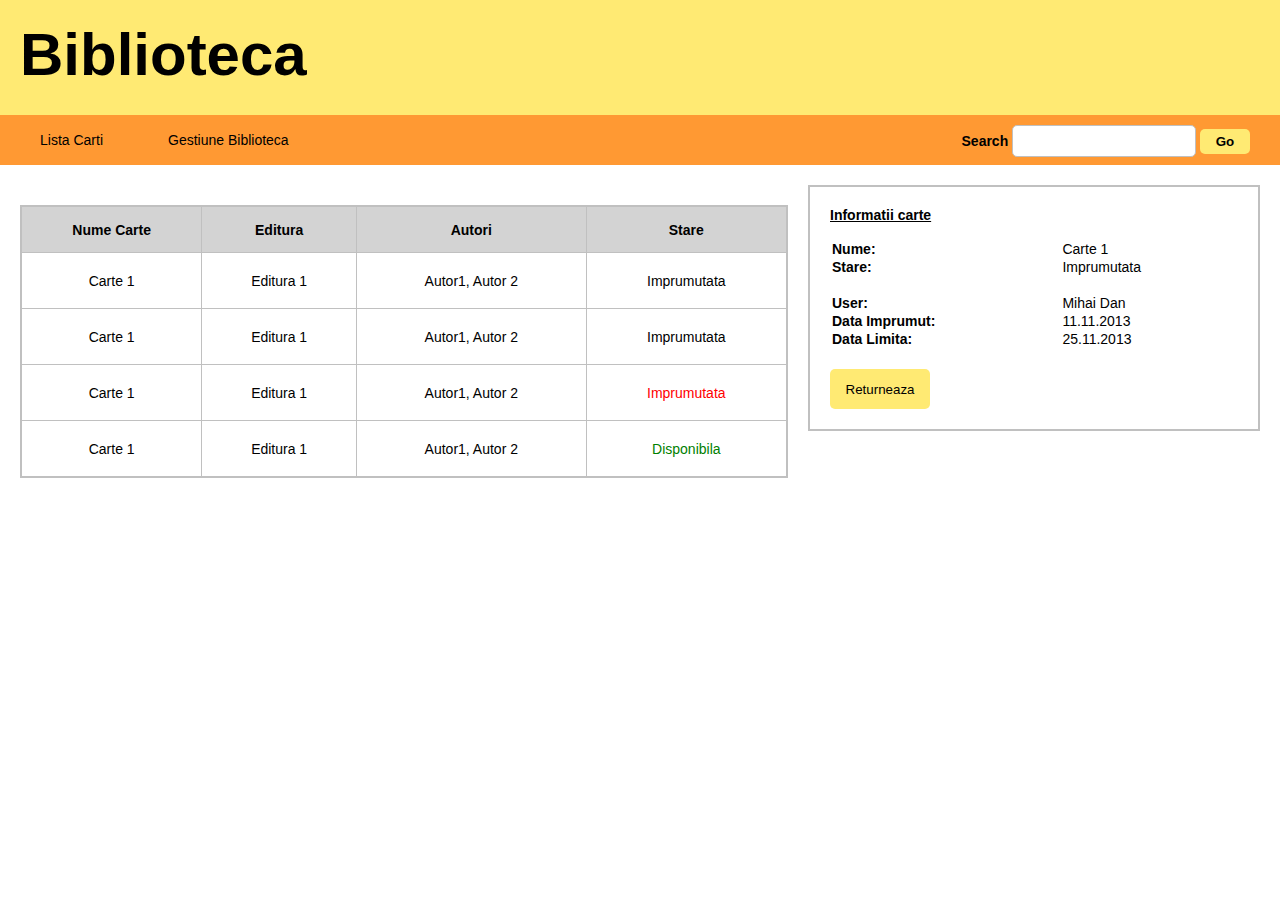
<file: src/main/webapp/index.html>
<!DOCTYPE html>
<html>
<head>
    <title>Biblioteca</title>
    <link media="all" type="text/css" rel="stylesheet" href="style.css">
</head>
<body>


<div id="wrapper">

    <div id='header'>

           <h1>Biblioteca</h1>

    </div>

    <div id="menu-container">

        <div class="menu">
            <ul>
                <li><a href="#" >Lista Carti</a></li>
                <li><a href="#" id="current">Gestiune Biblioteca</a>
                    <ul>
                        <li><a href="#">Gestiune Autori</a></li>
                        <li><a href="#">Gestiune Carti</a></li>
                        <li><a href="#">Gestiune Utilizatori</a></li>
                    </ul>
                </li>

            </ul>

            <div id="search">

                <form action="" method="">

                    <span>Search</span>

                    <input type="text" value=""/>

                    <button type="submit"> Go </button>

                </form>

            </div><!-- search -->


        </div><!-- menu -->




    </div><!-- menu container -->

    <div class="clear"></div>

    <div id='main-container'>

           <div id="left-container" class="left inline">

                <table>
                    <thead>
                        <th>Nume Carte</th>
                        <th>Editura</th>
                        <th>Autori</th>
                        <th>Stare</th>
                    </thead>
                    <tbody>
                        <tr>
                            <td>Carte 1</td>
                            <td>Editura 1</td>
                            <td>Autor1, Autor 2</td>
                            <td>Imprumutata</td>
                        </tr>
                        <tr>
                            <td>Carte 1</td>
                            <td>Editura 1</td>
                            <td>Autor1, Autor 2</td>
                            <td>Imprumutata</td>
                        </tr>
                        <tr>
                            <td>Carte 1</td>
                            <td>Editura 1</td>
                            <td>Autor1, Autor 2</td>
                            <td class="red">Imprumutata</td>
                        </tr>
                        <tr>
                            <td>Carte 1</td>
                            <td>Editura 1</td>
                            <td>Autor1, Autor 2</td>
                            <td class="green">Disponibila</td>
                        </tr>
                    </tbody>

                </table>


           </div><!--left-container-->

            <div id="right-container" class="left inline">

                <div id="infos">

                    <h4>Informatii carte</h4>
                    <br/>
                    <table>
                        <tr>
                            <td>Nume:</td>
                            <td>Carte 1</td>
                        </tr>
                        <tr>
                            <td>Stare:</td>
                            <td>Imprumutata</td>
                        </tr>

                        <tr><td colspan="2">&nbsp;</td></tr>

                        <tr>
                            <td>User:</td>
                            <td>Mihai Dan</td>
                        </tr>
                        <tr>
                            <td>Data Imprumut:</td>
                            <td>11.11.2013</td>
                        </tr>
                        <tr>
                            <td>Data Limita:</td>
                            <td>25.11.2013</td>
                        </tr>

                    </table>

                    <button> Returneaza </button>

                </div>

            </div><!-- right container-->

    </div><!-- main container -->
    <div class="clear"></div>

</div>


</body>
</html>
</file>
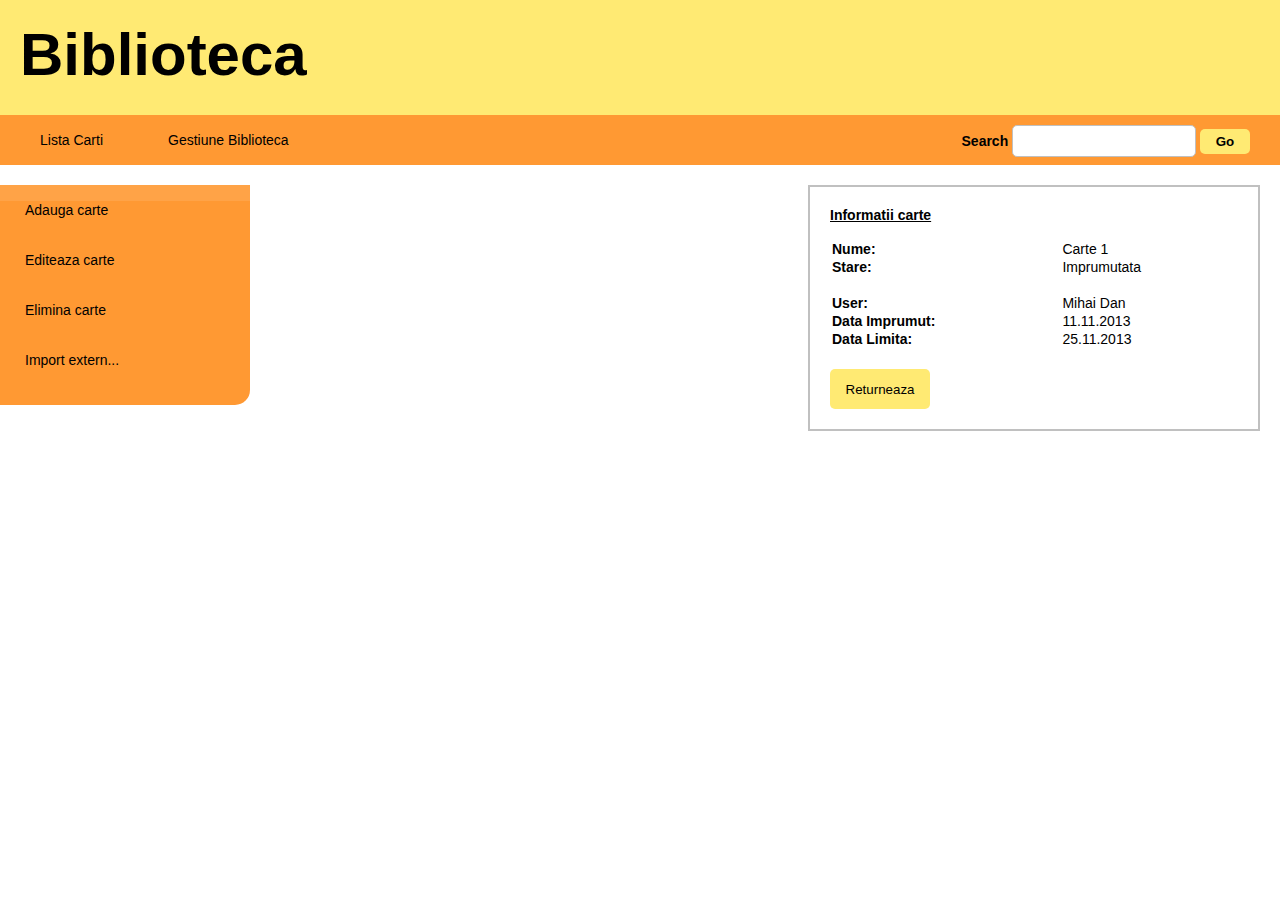
<file: src/main/webapp/gestiune_carti.html>
<!DOCTYPE html>
<html>
<head>
    <title>Biblioteca</title>
    <link media="all" type="text/css" rel="stylesheet" href="style.css">
</head>
<body>


<div id="wrapper">

    <div id='header'>

        <h1>Biblioteca</h1>

    </div>

    <div id="menu-container">

        <div class="menu">
            <ul>
                <li><a href="#" >Lista Carti</a></li>
                <li><a href="#" id="current">Gestiune Biblioteca</a>
                    <ul>
                        <li><a href="#">Gestiune Autori</a></li>
                        <li><a href="#">Gestiune Carti</a></li>
                        <li><a href="#">Gestiune Utilizatori</a></li>
                    </ul>
                </li>

            </ul>

            <div id="search">

                <form action="" method="">

                    <span>Search</span>

                    <input type="text" value=""/>

                    <button type="submit"> Go </button>

                </form>

            </div><!-- search -->


        </div><!-- menu -->

    </div><!-- menu container -->

    <div class="clear"></div>

    <div id='main-container'>

        <div id="left-container" class="left inline">

            <div class="leftTabMenu">
                <ul>
                    <li><a href="#" >Adauga carte</a></li>
                    <li><a href="#" >Editeaza carte</a></li>
                    <li><a href="#" >Elimina carte</a></li>
                    <li><a href="#" >Import extern...</a>
                        <ul>
                            <li><a href="#" >Import din fisier...</a></li>
                            <li><a href="#" >Import din server...</a></li>
                        </ul>
                    </li>
                </ul>
            </div>

        </div><!--left-container-->

        <div id="right-container" class="left inline">

            <div id="infos">

                <h4>Informatii carte</h4>
                <br/>
                <table>
                    <tr>
                        <td>Nume:</td>
                        <td>Carte 1</td>
                    </tr>
                    <tr>
                        <td>Stare:</td>
                        <td>Imprumutata</td>
                    </tr>

                    <tr><td colspan="2">&nbsp;</td></tr>

                    <tr>
                        <td>User:</td>
                        <td>Mihai Dan</td>
                    </tr>
                    <tr>
                        <td>Data Imprumut:</td>
                        <td>11.11.2013</td>
                    </tr>
                    <tr>
                        <td>Data Limita:</td>
                        <td>25.11.2013</td>
                    </tr>

                </table>

                <button> Returneaza </button>

            </div>

        </div><!-- right container-->

    </div><!-- main container -->
    <div class="clear"></div>

</div>


</body>
</html>
</file>
<file: src/main/webapp/style.css>
*{
    border:0;
    outline: none;
    margin: 0;
    padding: 0;
}

html, body{
    font-size: 14px;
    font-family: "Helvetica" , sans-serif;
    height: 100%;
}

.clear{
    clear: both;
}

.green {
    color: green;
}

.red {
    color:red;
}

.left{
    float:left;
}

.right{
    float:right;
}

.inline{
    display:inline;
}

#wrapper{
    min-height: 100%;
    font-size: 1em;
    min-width: 1140px;
}

#header {
    background-color: #ffea73;
    height:75px;
    padding:20px;
    font-size:30px;
}



.menu{
    border:none;
    border:0px;
    margin:0px;
    padding:0px;
    font: 67.5% "Lucida Sans Unicode", "Bitstream Vera Sans", "Trebuchet Unicode MS", "Lucida Grande", Verdana, Helvetica, sans-serif;
    font-size:14px;
    font-weight:bold;
}
.menu {
    background:#F93;
    height:50px;
    list-style:none;
    margin:0;
    padding:0;
    /*-webkit-border-bottom-left-radius: 15px;*/
    /*-moz-border-bottom-left-radius: 15px;*/
    /*-webkit-border-bottom-right-radius: 15px;*/
    /*-moz-border-bottom-right-radius: 15px;*/
    /*border-bottom-left-radius: 15px;*/
    /*border-bottom-right-radius: 15px;*/
    /*-webkit-box-shadow: inset 0px 16px 0px 0px rgba(255, 255, 255, .1);*/
    /*-moz-box-shadow: inset 0px 16px 0px 0px rgba(255, 255, 255, .1);*/
    /*box-shadow: inset 0px 16px 0px 0px rgba(255, 255, 255, .1);*/

}

.menu ul {
    list-style:none;
    width:50%;
}
.menu li{
    float:left;
    padding:0px 0px 0px 15px;
}
.menu li a{
    color:#000;
    display:block;
    font-weight:normal;
    line-height:50px;
    margin:0px;
    padding:0px 25px;
    text-align:center;
    text-decoration:none;
}
.menu li a:hover{
    background:#C60;
    color:#FFFFFF;
    text-decoration:none;
    -webkit-box-shadow: inset 0px 0px 7px 2px rgba(0, 0, 0, .3);
    -moz-box-shadow: inset 0px 0px 7px 2px rgba(0, 0, 0, .3);
    box-shadow: inset 0px 0px 7px 2px rgba(0, 0, 0, .3);
}
.menu ul li:hover a{
    background:#C60;
    color:#FFFFFF;
    text-decoration:none;
}
.menu li ul{
    display:none;
    height:auto;
    padding:0px;
    margin:0px;
    border:0px;
    position:absolute;
    width:200px;
    z-index:200;
}
.menu li:hover ul{
    display:block;
}
.menu li li {
    display:block;
    float:none;
    margin:0px;
    padding:0px;
    width:200px;
    background:#F93;
}
.menu li:hover li a{
    background:none;
}
.menu li ul a{
    display:block;
    height:50px;
    font-size:12px;
    font-style:normal;
    margin:0px;
    padding:0px 10px 0px 15px;
    text-align:left;
}

#search {
    display:inline;
    float:right;
    margin-top:10px;
}

#search input{
    height: 30px;
    /*float: right;*/
    margin-right: 20px 0;
    padding-left: 5px;
    border: 1px solid silver;
    border-radius: 5px;
}

#search button{
    margin-right:30px;
    width:50px;
    height:25px;
    border-radius: 5px;
    background-color: #ffea73;
    font-weight:bold;
}

main-container{
    height:auto;

    width:100%;
}

#left-container{
    width:60%;
    margin-top:20px;
}

#left-container table{
    margin-top:20px;
    margin-left:20px;
    border-collapse: collapse;
    width:100%;
    border:2px solid silver;
}

#left-container table thead th{
    background-color: lightgrey;
    height:35px;
    padding:5px;
    border-right:1px solid silver;
}


#infos {
    margin: 20px;
    margin-left: 40px;
    border: 2px solid silver;
    padding: 20px;
}

#infos h4 {
    text-decoration: underline;
}

#infos table{
    width:100%;
}

#infos table tr td:first-child{
    font-weight:bold;
}


#left-container table th:last-child {
    border-right:none;
}

#left-container table td{
    height:35px;
    border:1px solid silver;
    text-align:center;
}

#left-container table td{
    padding:10px
}

#right-container{
    width:40%;
}

#infos button{
    margin-top:20px;
    height: 40px;
    width: 100px;
    background-color: #ffea73;
    border-radius: 5px;
    cursor:pointer;
}

#infos button:hover{
    font-weight:bold;
}

button {
    cursor:pointer;
}


.leftTabMenu{


    border:none;
    border:0px;
    margin:0px;
    padding:0px;
    font: 67.5% Helvetica, sans-serif;
    font-size:14px;
    font-weight:bold;
    width: 250px;
}

.leftTabMenu ul{
    background:#F93;
    height:220px;
    list-style:none;
    margin:0;
    padding:0;
    -webkit-border-radius: 15px;
    -moz-border-radius: 15px;
    border-radius: 0px 0px 15px 0px;
    -webkit-box-shadow: inset 0px 16px 0px 0px rgba(255, 255, 255, .1);
    -moz-box-shadow: inset 0px 16px 0px 0px rgba(255, 255, 255, .1);
    box-shadow: inset 0px 16px 0px 0px rgba(255, 255, 255, .1);
}

.leftTabMenu li{
    float:bottom;
    padding:0px 0px 0px 0px;
}

.leftTabMenu li a{
    color:#000;
    display:block;
    font-weight:normal;
    line-height:50px;
    margin:0px;
    padding:0px 25px;
    text-align:left;
    text-decoration:none;
}

.leftTabMenu li a:hover{
    background:#C60;
    color:#FFFFFF;
    text-decoration:none;
    -webkit-box-shadow: inset 0px 0px 7px 2px rgba(0, 0, 0, .3);
    -moz-box-shadow: inset 0px 0px 7px 2px rgba(0, 0, 0, .3);
    box-shadow: inset 0px 0px 7px 2px rgba(0, 0, 0, .3);
}

.leftTabMenu ul li:hover a{
    background:#C60;
    color:#FFFFFF;
    text-decoration:none;
}
.leftTabMenu li ul{
    display:none;
    height:auto;
    padding:0px;
    margin:-50px 0px 0px 250px;
    border:0px;
    position:absolute;
    width:200px;
    z-index:200;
    border-radius:0px;
    border: 1px solid silver;
}

.leftTabMenu li:hover ul{
    display:block;
}

.leftTabMenu li li {
    display:block;
    float:none;
    margin:0px;
    padding:0px 0px 0px 0px;
    width:200px;
    background:#F93;
}

.leftTabMenu li:hover li a{
    background:none;
}

.leftTabMenu li ul a{
    display:block;
    height:50px;
    font-size:12px;
    font-style:normal;
    margin:0px 0px 0px 0px;
    padding:0px 10px 0px 15px;
    text-align:left;
}
</file>
